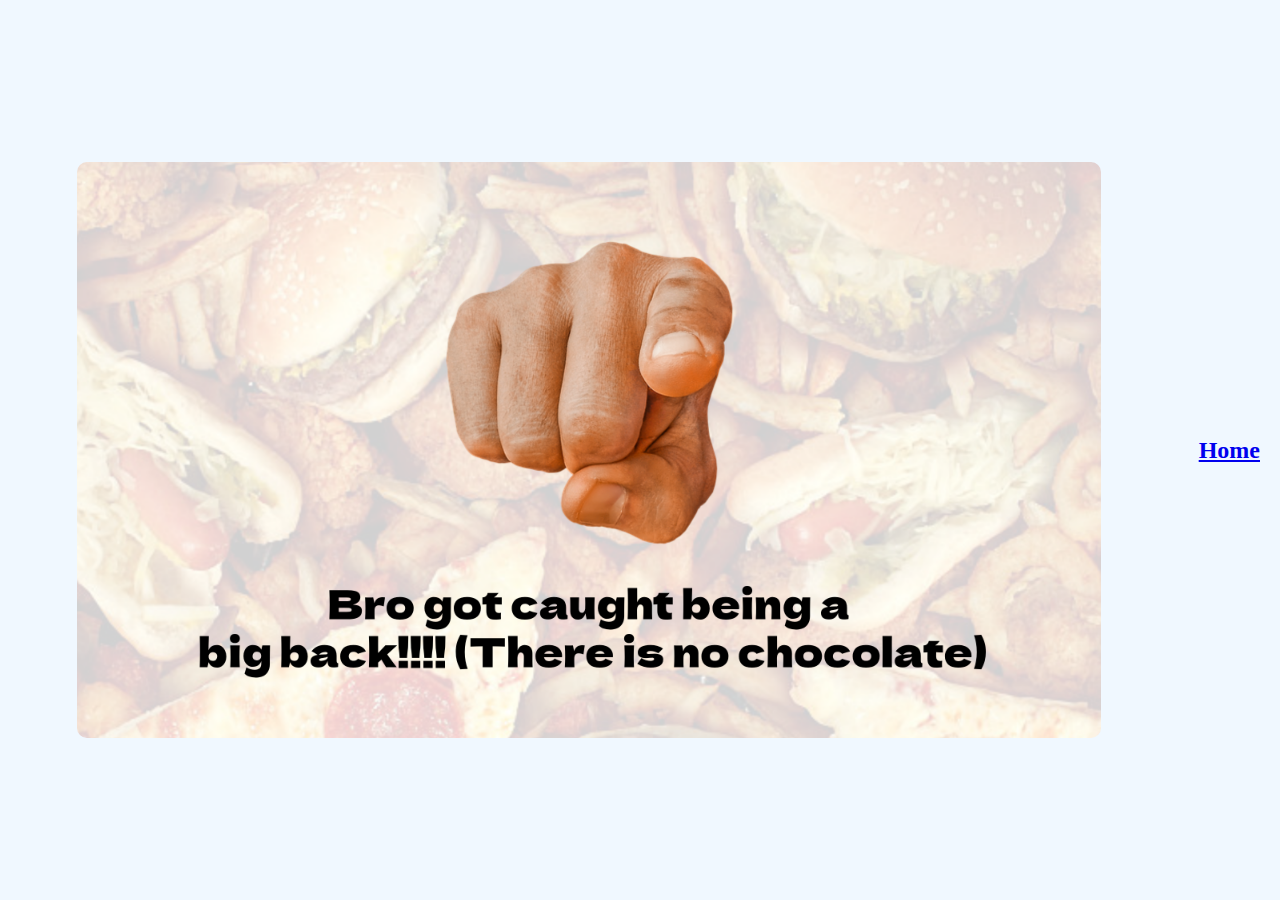
<file: bigback.html>
<!DOCTYPE html>
<html lang="en">

<head>
    <meta charset="UTF-8">
    <meta name="viewport" content="width=device-width, initial-scale=1.0">
    <title>Big Back</title>
    <link rel="stylesheet" href="bigback.css">
</head>

<body>
    <img src="./images/Bigback.png">
    <h2><a href="index.html">Home</a></h2>

</body>

</html>
</file>
<file: bigback.css>
img {
    width: 80%;
    /* Set the image width */
    height: auto;
    /* Maintain aspect ratio */
    border-radius: 10px;
    /* Rounded corners */
    margin: 0 auto;
    /* Center the image horizontally */
}

body,
html {
    height: 100%;
    /* Full height */
    margin: 0;
    /* Remove default margin */
    display: flex;
    /* Use Flexbox */
    align-items: center;
    /* Center vertically */
    justify-content: center;
    /* Center horizontally */
    background-color: aliceblue;
    /* Optional background color */
}

h2 {
    /* Center the heading text */
    margin: 20px;
    /* Add some space below the heading */
}
</file>
